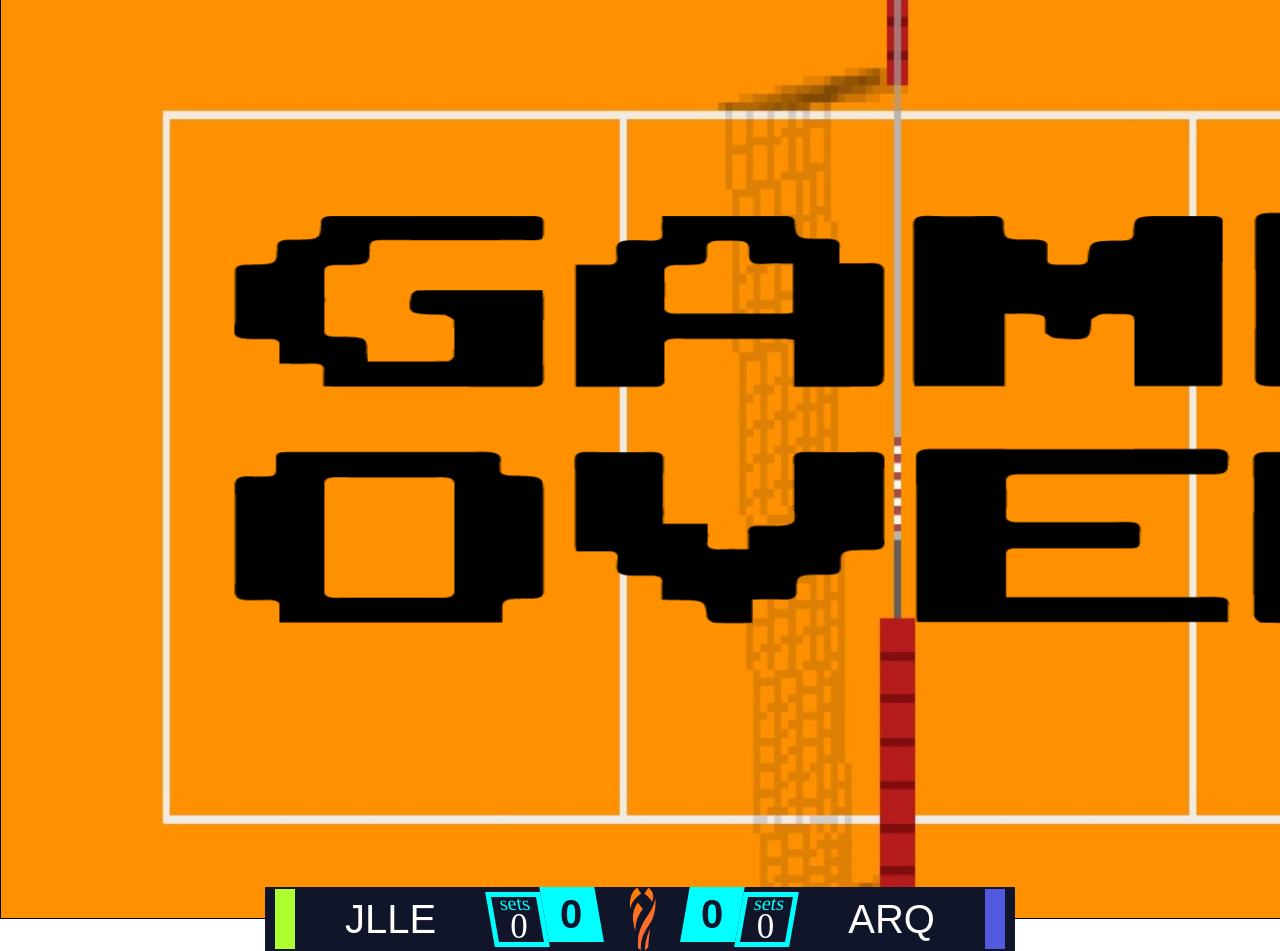
<file: index.html>
<html lang="en">
<head>
    <meta charset="UTF-8">
    <meta name="viewport" content="width=device-width, initial-scale=1.0">
    <title>Volleyscript</title>
    <link rel="stylesheet" href="placar.css">
  </head>
<style>
  body {
    display: flex;
    justify-content: center;
    align-items: center;
    margin: 0;
    flex-direction: column;
    height: 100vh;
    background-image: url('/images/background.jpeg');
    background-repeat: no-repeat;
    background-size: cover;
  }
  canvas {
    border: 1px solid #000;
    display: block;
    margin: 0 auto;
  }
</style>
<body>
    <canvas id="game-canvas" width="1800" height="1000"></canvas>
    <div class="placar">
      <div class="timeEsquerda">
        <div class="cor"></div>
        <div class="nome">BRA</div>
      </div>
      <div class="dados">
        <div class="dadosEsquerda">
          <div class="setsEsquerda">
            <div class="sets">sets</div>
            <div id="setsEsquerda" class="textSkew">
              0
            </div>
          </div>
          <div class="pontosEsquerda">
            <div id="pontosEsquerda" class="textSkew">
              0
            </div>
          </div>
        </div>
        
        <div class="logo"></div>

        <div class="dadosDireita">
          <div class="pontosDireita">
            <div id="pontosDireita" class="textSkew">0</div>
          </div>
          <div class="setsDireita">
            <div class="sets">sets</div>
            <div id="setsDireita" class="textSkew">0</div>
          </div>
        </div>
      </div>
      <div class="timeDireita">
        <div class="nome">JPA</div>
        <div class="cor"></div>
      </div>
    </div>

    <script src="index.js"></script>
</body>
</html>
</file>
<file: placar.css>
.placar{
    width: 750px;
    height: 80px;
    background-color: #11152a;
    color: white;
    font-size: 50px;
    display: flex;
    justify-content: space-between;
    align-items: center;
    transform: translateY(-50%);
}
.timeEsquerda , .timeDireita{
    display: flex;
    gap: 50px;
    margin: 0 10px;
    align-items: center;
    font-size: 40px;
    /* font-family: Cambria, Cochin, Georgia, Times, 'Times New Roman', serif; */
    font-family: Impact, sans-serif;
}
.timeEsquerda .cor{
    background-color: yellow;
}
.timeDireita .cor{
    background-color: red;
}
.cor{
    width: 20px;
    height: 60px;
}
.dados{
    display: flex;
    align-items: center;
    gap: 10px;
}
.dadosEsquerda, .dadosDireita{
    display: flex;
}
.setsEsquerda, .pontosEsquerda{
    width: 55px;
    height: 55px;
    transform: skew(10deg);
    display: flex;
    flex-direction: column;
    align-items: center;
    justify-content: center;
}
.setsDireita, .pontosDireita{
    width: 55px;
    height: 55px;
    transform: skew(-10deg);
    display: flex;
    flex-direction: column;
    align-items: center;
    justify-content: center;
}
.setsEsquerda{
    width: 45px;
    height: 45px;
    border: 5px solid aqua;
    font-size: 35px;
    position: relative;
}
.setsDireita{
    width: 45px;
    height: 45px;
    border: 5px solid aqua;
    font-size: 35px;
    position: relative;
}
.setsEsquerda .textSkew, .setsDireita .textSkew{
    position: absolute;
    bottom: -5px;
}
.sets{
    font-size: 20px;
    color: aqua;
    position: absolute;
    top: -5px;
}
.pontosEsquerda{
    background-color: aqua;
    transform: skew(10deg) translateY(-5px);
    color: #11152a;
    font-weight: bold;
    font-family: Impact, sans-serif;
    font-size: 40px;
}
.pontosDireita{
    background-color: aqua;
    transform: skew(-10deg) translateY(-5px);
    color: #11152a;
    font-weight: bold;
    font-family: Impact, sans-serif;
    font-size: 40px;
}
.textSkew{
    transform: skew(-10deg)
}
.pontosDireita .textSkew, .setsDireita .textSkew{
    transform: skew(10deg);
}
.logo{
    width: 64px;
    height: 64px;
    font-size: 18px;
    background-image: url('./images/javolei.png');
    background-position: top;
    background-size: contain;
    background-repeat: no-repeat;
}
</file>
